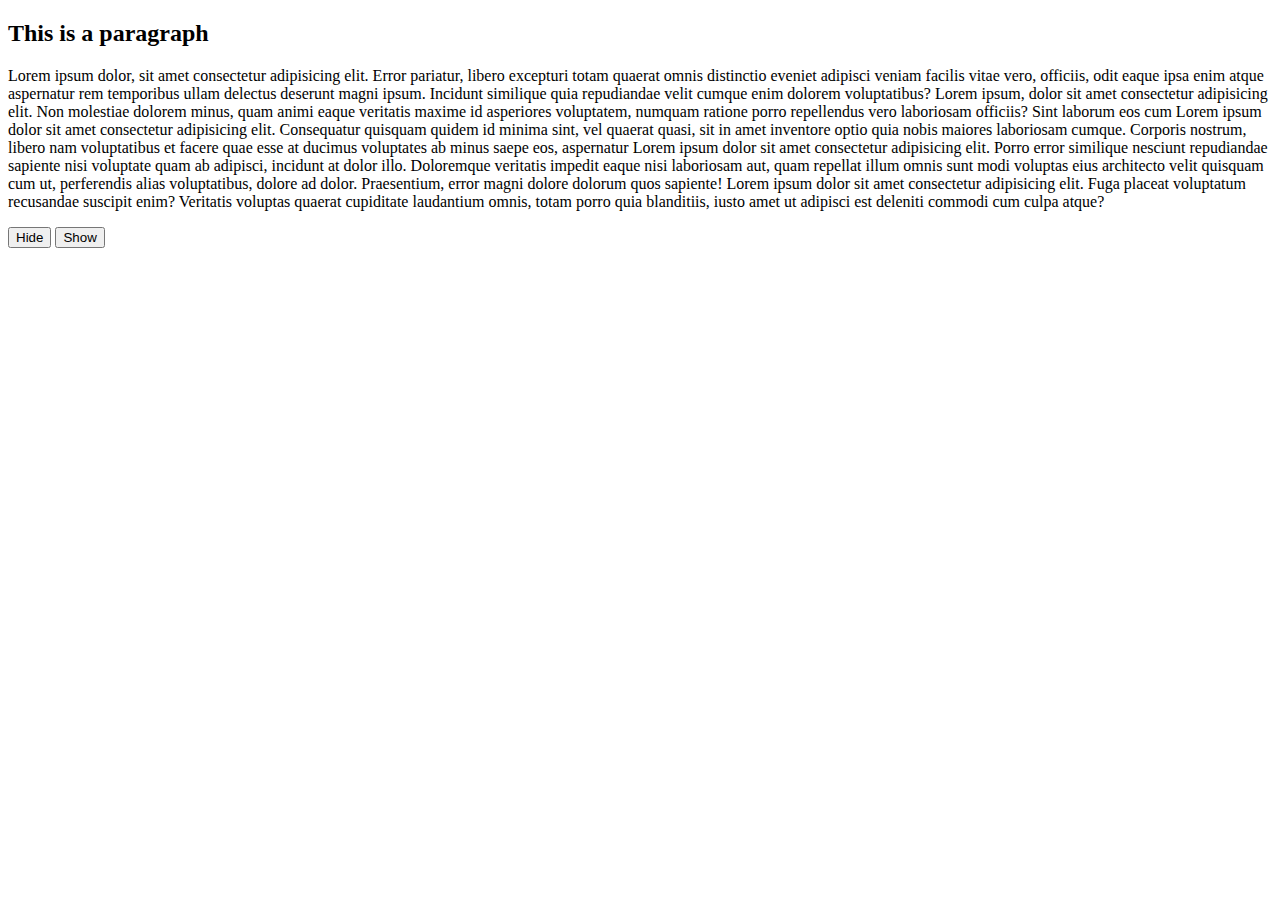
<file: index.html>
<!DOCTYPE html>
<html lang="en">
<head>
    <meta charset="UTF-8">
    <meta name="viewport" content="width=device-width, initial-scale=1.0">
    <script src="https://ajax.googleapis.com/ajax/libs/jquery/3.7.1/jquery.min.js"></script>
    <title>Document</title>
    <!-- <script src="javascript.js"></script>

    <script>
        function name(fname="ram", lname="singh"){
            document.write("hello"+" "+fname+" "+lname);
        }
        name(); -->
    <!-- </script>  -->
     <script>
        $(document).ready(function(){
            $("#hide").click(function(){
                $("p").slideUp();
            });
            $("#show").click(function(){
         $("p").slideDown();
            });
        });
     </script>
</head>
<body>
    <!-- <button onclick="document.getElementById('myImage').src='image/turn on bulb.jpg'">Turn on light</button>
    <img  id="myImage" src="image/turn off bulb.png" alt="">
    <button onclick="document.getElementById('myImage').src='image/turn off bulb.png'">Turn off light</button> -->

   
<!-- //   let obj={
//     name:"shagun",
//     age: 21,
//     email: "shagun@123gmail.com"
//   }
//   for(let key in obj){
//     document.write(obj[key]+"<br");
//   }

// let obj={
//      fname: "shagun",
//      lname : "rathor",
//      age : 21,
//      age : "s@gmail.com"
// }
// for(let index in obj){
//     document.write(obj[index] + "<br>")
// }

// let arry =[10,20,30,40,50,60,70];
// let sum= 0;
// for(let i=0; i<=6; i++){
//     document.write(arry[i] + " "  +"<br>");
//     sum= sum + arry[i];
// }
//     document.write ("Sum is" + sum +" " +"<br>") 

//  -->

<!-- //   let obj={
    //     name:"shagun",
    //     age:"21",
    //     email:"shagun@123gmail.com",
    //   }
    //   console.log(obj);
    
    //   document.write(obj.age);
    //   document.write(obj.email); -->
    
    
<h2>This is a paragraph</h2>

<p>Lorem ipsum dolor, sit amet consectetur adipisicing elit. Error pariatur, libero excepturi totam quaerat omnis distinctio eveniet adipisci veniam facilis vitae vero, officiis, odit eaque ipsa enim atque aspernatur rem temporibus ullam delectus deserunt magni ipsum. 
    Incidunt similique quia repudiandae velit cumque enim dolorem voluptatibus? Lorem ipsum, dolor sit amet consectetur adipisicing elit. Non molestiae dolorem minus, quam animi eaque veritatis maxime id asperiores voluptatem, numquam ratione porro repellendus vero laboriosam officiis?
     Sint laborum eos cum Lorem ipsum dolor sit amet consectetur adipisicing elit. Consequatur quisquam quidem id minima sint, vel quaerat quasi, sit in amet inventore optio quia nobis maiores laboriosam cumque. Corporis nostrum, libero nam voluptatibus et facere quae esse at ducimus voluptates ab minus saepe eos, 
     aspernatur Lorem ipsum dolor sit amet consectetur adipisicing elit. Porro error similique nesciunt repudiandae sapiente nisi voluptate quam ab adipisci, incidunt at dolor illo. Doloremque veritatis impedit eaque nisi laboriosam aut, quam repellat illum omnis sunt modi voluptas eius architecto velit quisquam cum ut, perferendis alias voluptatibus, dolore ad dolor. 
     Praesentium, error magni dolore dolorum quos sapiente! Lorem ipsum dolor sit amet consectetur adipisicing elit. Fuga placeat voluptatum recusandae suscipit enim? Veritatis voluptas quaerat cupiditate laudantium omnis,
      totam porro quia blanditiis, iusto amet ut adipisci est deleniti commodi cum culpa atque?</p>



<button id="hide">Hide</button>
<button id="show">Show</button>

</body>
</html>
</file>
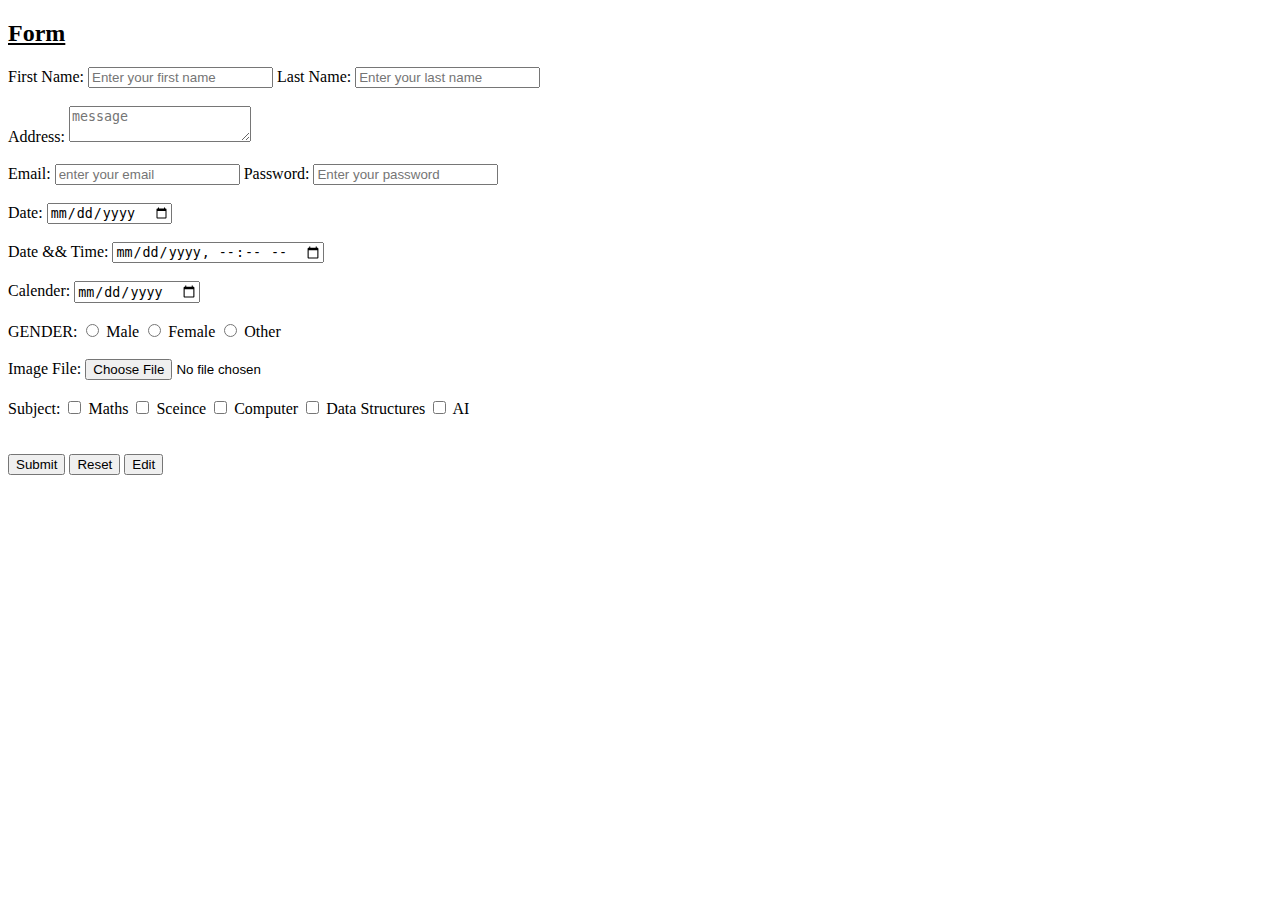
<file: form.html>
<!DOCTYPE html>
<html lang="en">
<head>
    <meta charset="UTF-8">
    <meta name="viewport" content="width=device-width, initial-scale=1.0">
    <title>Form</title>
</head>
<u>
    <h2>Form</h2>
</u>
<body>
    <form action="submit" method="get">
   
First Name:
<input type="First Name" name="fname" placeholder="Enter your first name">

Last Name:
<input type="Last Name" name="lname" placeholder="Enter your last name"> <br> <br>

Address:
<textarea name="Address" id="" placeholder="message"></textarea><br> <br>

Email:
<input type="Email" name="email" placeholder="enter your email" required>

Password:
<input type="password" name="number" placeholder="Enter your password"> <br> <br>

Date:
<input type="Date" name="date" > <br> <br>

Date && Time:
<input type="datetime-local" name="Time" placeholder="time"> <br> <br>

Calender: 
<input type="date" name="calender" placeholder="current date"> <br> <br>

GENDER:
<input type="radio" name="gender"> Male
<input type="radio" name="gender"> Female
<input type="radio" name="gender"> Other  <br> <br>

Image File:
<input type="file" name="choose image" placeholder="choose file from device"> <br> <br>

Subject:
<input type="checkbox" name="Maths"> Maths
<input type="checkbox" name="Science"> Sceince
<input type="checkbox" name="Computer"> Computer
<input type="checkbox" name="Data Structures"> Data Structures
<input type="checkbox" name="AI"> AI <br> <br> <br>
    
</body>
<button>Submit</button>
<button>Reset</button>
<button>Edit</button>

</html>
</file>
